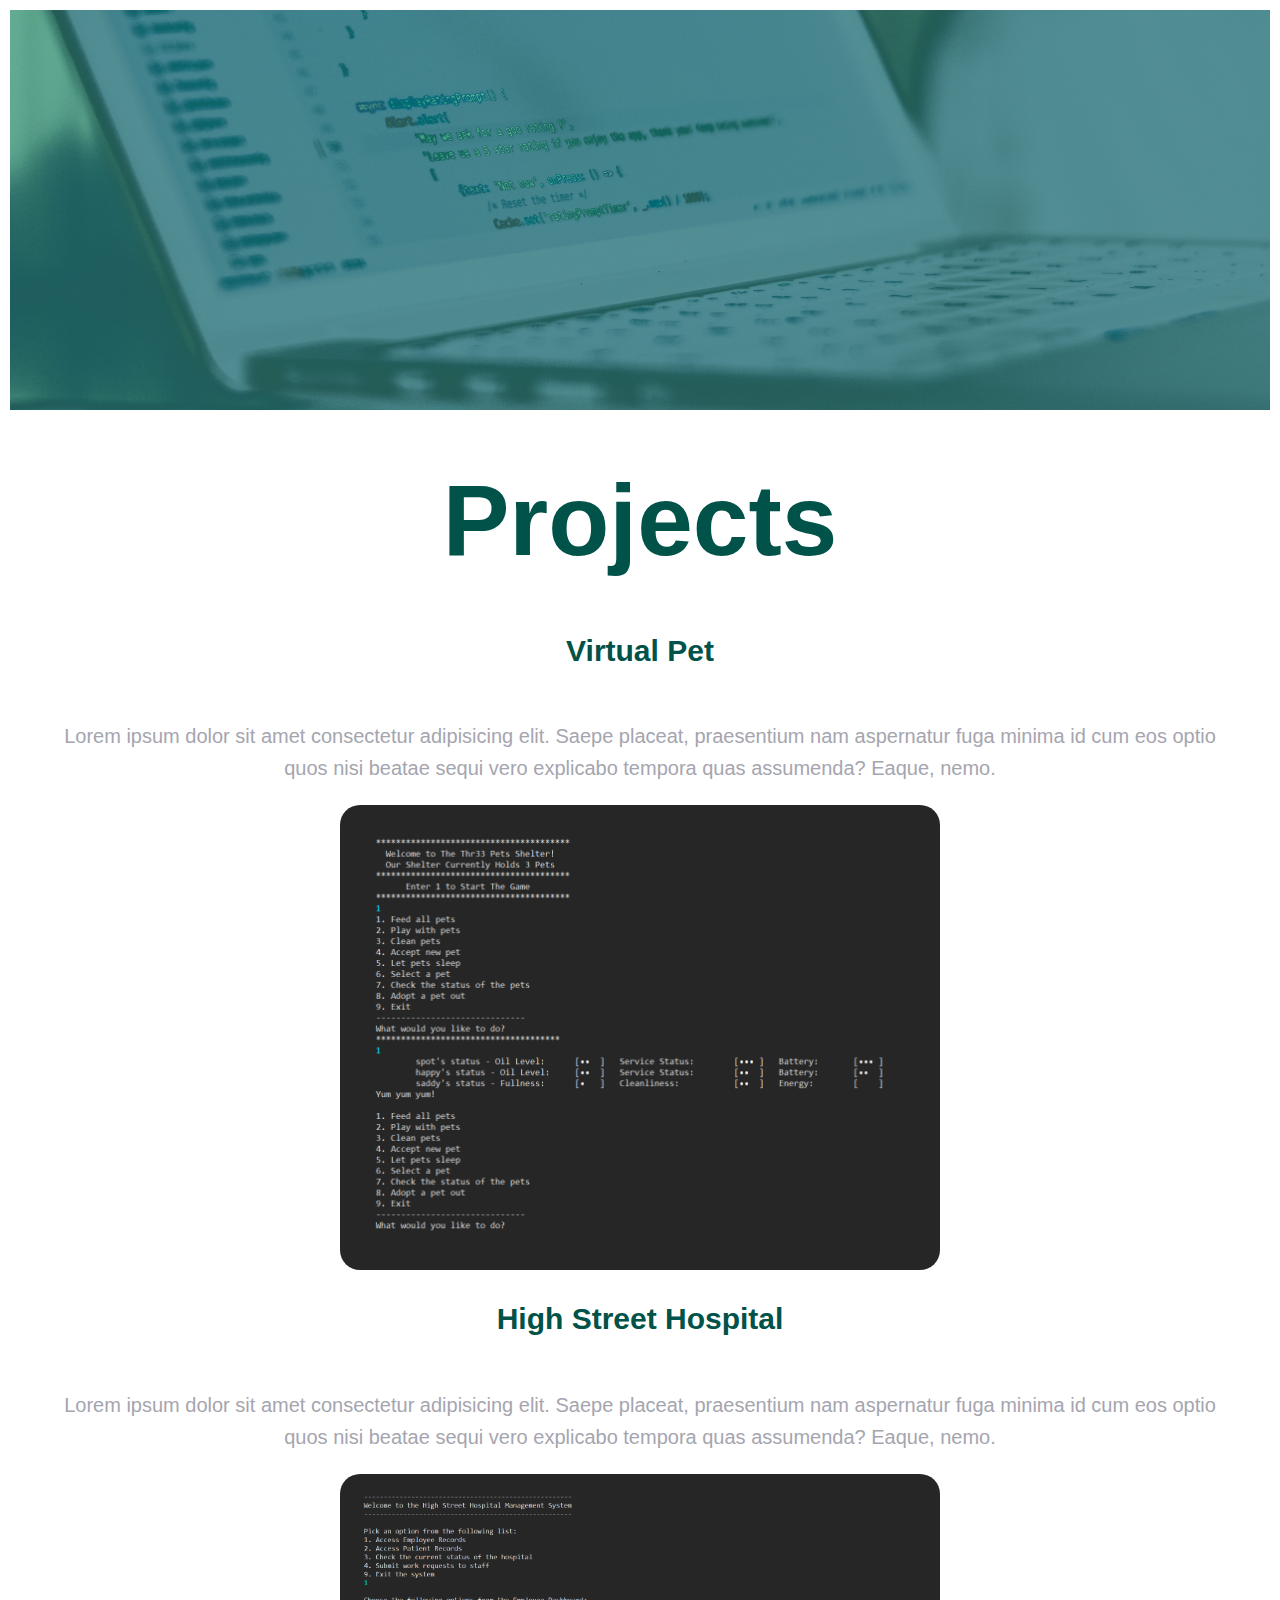
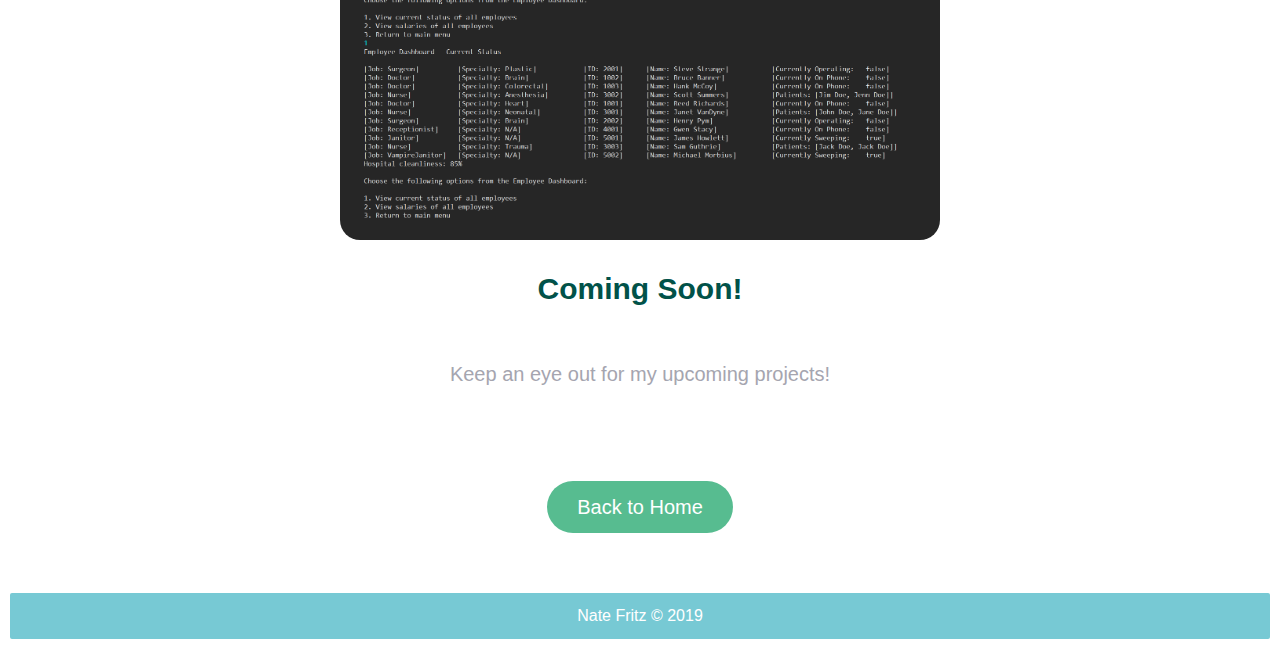
<file: public/portfolio.html>
<!DOCTYPE html>
<html lang="en">

<head>
    <meta charset="UTF-8">
    <meta name="viewport" content="width=device-width, initial-scale=1.0">
    <meta http-equiv="X-UA-Compatible" content="ie=edge">
    <title>Nate Fritz</title>

    <link rel="stylesheet" href="./css/layout-portfolio.css">
</head>

<body>

</body>

</html>

<div class="wrapper">
    <div class="box body">
        <h1 class="body__title">Projects</h1>
        <h2 class="body__header--1">Virtual Pet</h2>
        <p class="body__text--1">Lorem ipsum dolor sit amet consectetur adipisicing elit. Saepe placeat, praesentium nam aspernatur fuga minima id cum eos optio quos nisi beatae sequi vero explicabo tempora quas assumenda? Eaque, nemo.</p>
        <img class="body__img" src="./media/petshelterscreen.png" alt="picture of a console pet shelter application">
        <h2 class="body__header--2">High Street Hospital</h2>
        <p class="body__text--2">Lorem ipsum dolor sit amet consectetur adipisicing elit. Saepe placeat, praesentium nam aspernatur fuga minima id cum eos optio quos nisi beatae sequi vero explicabo tempora quas assumenda? Eaque, nemo.</p>
        <img class="body__img" src="./media/hospitalscreen.png" alt="picture of a console hospital application">
        <h2 class="body__header--3">Coming Soon!</h2>
        <p class="body__text--3">Keep an eye out for my upcoming projects!</p>

    </div>


    <div class="box navbox">
        <a href="./index.html"><ul class="navbox__button__container">
            <li class="navbox__button--1">Back to Home</li>
        </ul></a>
    </div>

    <div class="box header">
        <img class="header__img" src="./media/heroimage.jpg">
    </div>
    <div class="box footer">Nate Fritz © 2019</div>
</div>
</file>
<file: public/css/layout-portfolio.css>
body {
    margin: 10px;
  }
  
  html {
    font: 20px/1.618 sans-serif;
  }
  
  .sidebar {
    grid-area: sidebar;
  }
  
  .social {
    grid-area: social;
  }
  
  .navbox {
    grid-area: navbox;
  }
  
  .header {
    grid-area: header;
  }
  
  .body {
    grid-area: body;
  }
  
  .footer {
    grid-area: footer;
  }
  
  .wrapper {
    background-color: #fff;
    color: #57BC90;
  }
  
  .wrapper {
    display: grid;
    grid-gap: 20px;
    grid-template-columns: auto auto auto auto;
    grid-template-areas: 
    "header header header header"
    " . . . . "
    " . . . . "
    ". body body ."
    ". navbox navbox ."
    "footer footer footer footer";
  }
  
  
  .box {
    background-color: #57BC90;
    border-radius: 2px;
    color: #fff;
    font-size: 100%;
    padding: 10px;
  }
  
  .body {
    background-color: #fff;
    color: #a5a5af;
    display: flex;
    flex-direction: column;
    justify-content: center;
    align-items: center;
    text-align: center;
  }

.body__header--1,
.body__header--2,
.body__header--3 {
  color: #015249;
}

  .body__img {
    max-width: 30rem;
    max-height: 30rem;
    border-radius: 1rem;

  }
  
  .body__text {
    font-size: 1rem;
    text-align: center;
    color: #a5a5af;    
  }
  
  .body__title {
    font-size: 5rem;
    text-align: center;
    margin: 0%;
    height: 100%;
    color: #015249;
  }
  
  .footer {
    background-color: #77c9d4;
    color: #fff;
    text-align: center;
    font-size: 80%;
  }
  
  .sidebar {
    align-items: center;
    border-radius: 360px;
    background-color: transparent;
    grid-row-start: 3;
    grid-row-end: 5;
    display: flex;
    justify-content: center;
    max-height: 200px;
    min-height: 200px;
    max-width: 200px;
    min-width: 200px;
    z-index: 1;
    align-self: center;
    justify-self: center;
    
  }
  
  .sidebar_img {
    border-radius: 360px;
    height: 222px;
    width: 222px;
  }
  
  .navbox {
    background-color: #fff;
    align-self: center;
    justify-self: center;
  }

  .navbox a {
    text-decoration: none;
    color: #fff;
    align-self: center;
    justify-self: center;
    
  }

  .navbox ul {
    padding: 0px;
    align-self: center;
    justify-self: center;
    align-content: center;
    justify-content: center;
  }
  
  .navbox__button__container {
    align-items: center;
    justify-content: center;
  }
  
  .navbox__button--1 {
    border-radius: 360px;
    padding: 0.5rem 1.5rem;
    margin: 0.5rem;
    background-color: #57BC90;
  }

  .navbox__button--1:hover {
    background-color: #77c9d4;

  }
  
  .header {
      background-color: #77c9d4;
      grid-row-start: 1;
      grid-row-end: 4;
      z-index: 0;
      height: 20rem;
      width: 100%;
      padding: 0px;
    }
  
  .header__img {
      height: 100%;
      width: 100%;
  }
  
  .logos {
    align-items: center;
    display: flex;
    flex-direction: row;
    height: 100%;
    justify-content: center;
    width: 200px;
  }

  
  li {
    list-style-type: none;
    text-align: center;
  }
  
  .social img {
    align-items: center;
    display: flex;
    flex-direction: column;
    height: 50px;
    justify-content: space-between;
    width: 50px;
  }
  
  
  .social {
    display: flex;
    flex-direction: column;
    justify-content: space-around;
    background-color: #fff;
    max-width: 200px;
    min-width: 200px;
    border-radius: 360px;
    align-self: center;
    justify-self: center;
  
  }
  .social ul {
    margin: 0rem;
    padding: 0rem;
  }
  
  .logos__item--1,
  .logos__item--2,
  .logos__item--3 {
    height: 65.99;
    width: 65.99px;
    padding: .4rem;
    margin: .5rem;
    background-color: #015249;
    border-radius: 360px;
  }

  .logos__item--1:hover,
  .logos__item--2:hover,
  .logos__item--3:hover {
    background-color: #77c9d4;
  }

  .logos__item--2 img {
    border-radius: 360px;
  }
</file>
